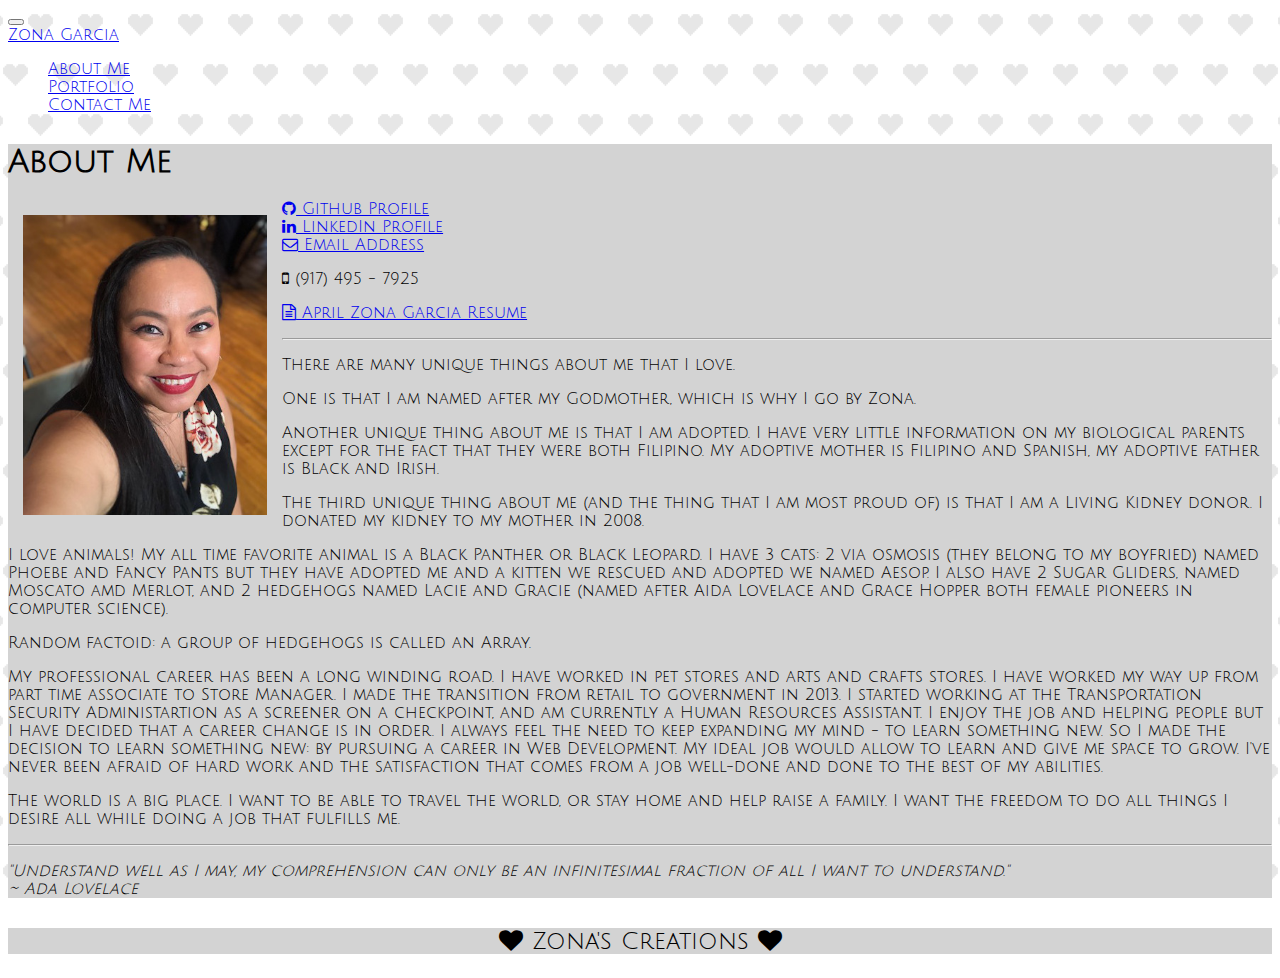
<file: index.html>
<!DOCTYPE html>
<html lang="en-us">
  <head>
    <!-- Required meta tags -->
    <meta charset="utf-8" />
    <meta
      name="viewport"
      content="width=device-width, initial-scale=1, shrink-to-fit=no"
    />

    <!-- Bootstrap CSS -->
    <link
      rel="stylesheet"
      href="https://stackpath.bootstrapcdn.com/bootstrap/4.5.0/css/bootstrap.min.css"
      integrity="sha384-9aIt2nRpC12Uk9gS9baDl411NQApFmC26EwAOH8WgZl5MYYxFfc+NcPb1dKGj7Sk"
      crossorigin="anonymous"
    />
    <link
      rel="stylesheet"
      href="https://cdnjs.cloudflare.com/ajax/libs/font-awesome/4.7.0/css/font-awesome.css"
    />
    <link
      href="https://fonts.googleapis.com/css2?family=Julius+Sans+One&display=swap"
      rel="stylesheet"
    />
    <link rel="stylesheet" href="./assets/style.css" />

    <title>Zona Garcia About Me</title>
  </head>

  <body>
    <nav class="navbar navbar-expand-lg navbar-light bg-light">
      <button
        class="navbar-toggler"
        type="button"
        data-toggle="collapse"
        data-target="#navbarTogglerDemo01"
        aria-controls="navbarTogglerDemo01"
        aria-expanded="false"
        aria-label="Toggle navigation"
      >
        <span class="navbar-toggler-icon"></span>
      </button>
      <div class="collapse navbar-collapse" id="navbarTogglerDemo01">
        <a class="navbar-brand" href="#">Zona Garcia</a>
        <ul class="navbar-nav mr-auto mt-2 mt-lg-0">
          <li class="nav-item active">
            <a class="nav-link" href="index.html"
              >About Me<span class="sr-only">(current)</span></a
            >
          </li>
          <li class="nav-item">
            <a class="nav-link" href="portfolio.html">Portfolio</a>
          </li>
          <li class="nav-item">
            <a class="nav-link" href="contactMe.html">Contact Me</a>
          </li>
        </ul>
      </div>
    </nav>

    <style>
      body {
        background-image: url(assets/images/pixel-heart.png);
        background-repeat: tiled;
        background-attachment: fixed;
        background-position: center;
      }
    </style>

    <main>
      <div class="container">
        <div class="row">
          <div class="col-12 content" style="background-color: lightgrey">
            <div class="content-box" style="margin-top: 30px">
              <h1 class="h1">About Me</h1>
              <img
                class="profilePic"
                src="./assets/images/profilePic.jpeg"
                alt="AZGarcia Profile Picture"
                style="float: left; margin: 15px"
              />

              <ul>
                <li>
                  <a href="https://github.com/AZonaGarcia"
                    ><i class="fa fa-github" aria-hidden="true"></i> Github
                    Profile</a
                  >
                </li>
                <li>
                  <a href="https://www.linkedin.com/in/april-garcia-6021b839"
                    ><i class="fa fa-linkedin" aria-hidden="true"></i> LinkedIn
                    Profile</a
                  >
                </li>
                <li>
                  <a href="mailto:AZonaGarcia@aol.com"
                    ><i class="fa fa-envelope-o" aria-hidden="true"></i> Email
                    Address</a
                  >
                </li>
                <li>
                  <p>
                    <i class="fa fa-mobile" aria-hidden="true"></i> (917) 495 -
                    7925
                  </p>
                </li>
                <li>
                  <a href="./assets/April Zona Garcia - Resume - 08.20.20.pdf"
                    ><i class="fa fa-file-text-o" aria-hidden="true"></i> April
                    Zona Garcia Resume</a
                  >
                </li>
              </ul>

              <hr>

              <p>There are many unique things about me that I love.</p>

              <p>
                One is that I am named after my Godmother, which is why I go by
                Zona.
              </p>
              <p>
                Another unique thing about me is that I am adopted. I have very
                little information on my biological parents except for the fact
                that they were both Filipino. My adoptive mother is Filipino and
                Spanish, my adoptive father is Black and Irish.
              </p>
              <p>
                The third unique thing about me (and the thing that I am most
                proud of) is that I am a Living Kidney donor. I donated my
                kidney to my mother in 2008.
              </p>

              <p>
                I love animals! My all time favorite animal is a Black Panther
                or Black Leopard. I have 3 cats: 2 via osmosis (they belong to
                my boyfried) named Phoebe and Fancy Pants but they have adopted
                me and a kitten we rescued and adopted we named Aesop. I also
                have 2 Sugar Gliders, named Moscato amd Merlot, and 2 hedgehogs
                named Lacie and Gracie (named after Aida Lovelace and Grace
                Hopper both female pioneers in computer science).
              </p>

              <p>Random factoid: a group of hedgehogs is called an Array.</p>

              <p>
                My professional career has been a long winding road. I have
                worked in pet stores and arts and crafts stores. I have worked
                my way up from part time associate to Store Manager. I made the
                transition from retail to government in 2013. I started working
                at the Transportation Security Administartion as a screener on a
                checkpoint, and am currently a Human Resources Assistant. I
                enjoy the job and helping people but I have decided that a
                career change is in order. I always feel the need to keep
                expanding my mind - to learn something new. So I made the
                decision to learn something new: by pursuing a career in Web
                Development. My ideal job would allow to learn and give me space
                to grow. I've never been afraid of hard work and the
                satisfaction that comes from a job well-done and done to the
                best of my abilities.
              </p>

              <p>
                The world is a big place. I want to be able to travel the world,
                or stay home and help raise a family. I want the freedom to do
                all things I desire all while doing a job that fulfills me.
              </p>

              <hr>

              <p>
                  <em>"Understand well as I may, my comprehension can only be an infinitesimal fraction of all I want to understand." <br />
                    ~ Ada Lovelace</em>
              </p>
            </div>
          </div>
        </div>
      </div>
    </main>

    <!-- Optional JavaScript -->
    <!-- jQuery first, then Popper.js, then Bootstrap JS -->
    <script
      src="https://code.jquery.com/jquery-3.5.1.slim.min.js"
      integrity="sha384-DfXdz2htPH0lsSSs5nCTpuj/zy4C+OGpamoFVy38MVBnE+IbbVYUew+OrCXaRkfj"
      crossorigin="anonymous"
    ></script>
    <script
      src="https://cdn.jsdelivr.net/npm/popper.js@1.16.0/dist/umd/popper.min.js"
      integrity="sha384-Q6E9RHvbIyZFJoft+2mJbHaEWldlvI9IOYy5n3zV9zzTtmI3UksdQRVvoxMfooAo"
      crossorigin="anonymous"
    ></script>
    <script
      src="https://stackpath.bootstrapcdn.com/bootstrap/4.5.0/js/bootstrap.min.js"
      integrity="sha384-OgVRvuATP1z7JjHLkuOU7Xw704+h835Lr+6QL9UvYjZE3Ipu6Tp75j7Bh/kR0JKI"
      crossorigin="anonymous"
    ></script>
  </body>

  <footer id="footer" style="background-color: lightgrey">
    <div class="row-12" style="margin-top: 30px">
      <p>
        <i class="fa fa-heart" aria-hidden="true"></i> Zona's Creations
        <i class="fa fa-heart" aria-hidden="true"></i>
      </p>
    </div>
  </footer>
</html>
</file>
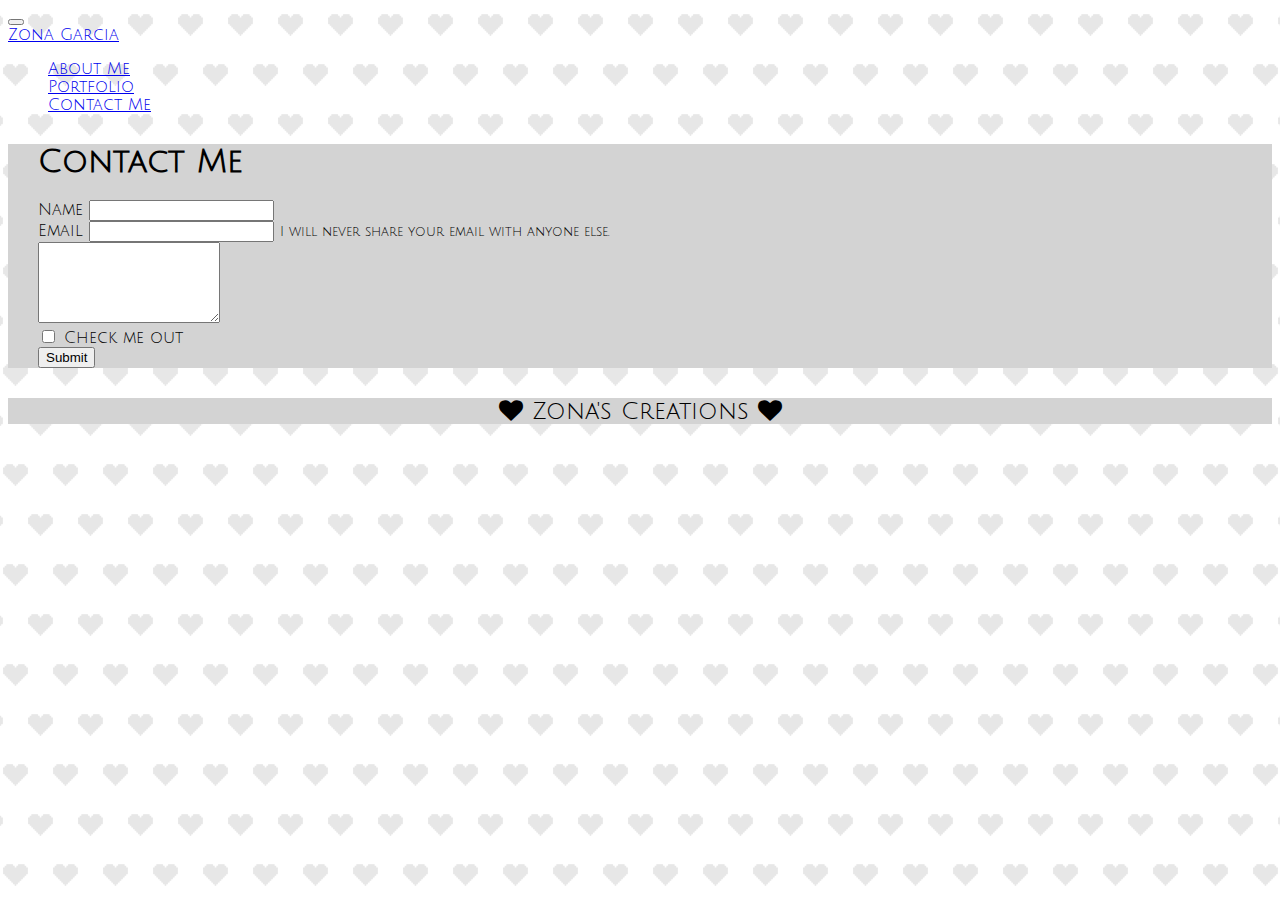
<file: contactMe.html>
<!doctype html>
<html lang="en-us">

<head>
  <!-- Required meta tags -->
  <meta charset="utf-8">
  <meta name="viewport" content="width=device-width, initial-scale=1, shrink-to-fit=no">

  <!-- Bootstrap CSS -->
  <link rel="stylesheet" href="https://stackpath.bootstrapcdn.com/bootstrap/4.5.0/css/bootstrap.min.css"
    integrity="sha384-9aIt2nRpC12Uk9gS9baDl411NQApFmC26EwAOH8WgZl5MYYxFfc+NcPb1dKGj7Sk" crossorigin="anonymous">
  <link rel="stylesheet" href="https://cdnjs.cloudflare.com/ajax/libs/font-awesome/4.7.0/css/font-awesome.css">
  <link href="https://fonts.googleapis.com/css2?family=Julius+Sans+One&display=swap" rel="stylesheet">
  <link rel="stylesheet" href="./assets/style.css">

  <title>Zona Garcia Contact Me</title>
</head>

<body>
  <nav class="navbar navbar-expand-lg navbar-light bg-light">
    <button class="navbar-toggler" type="button" data-toggle="collapse" data-target="#navbarTogglerDemo01"
      aria-controls="navbarTogglerDemo01" aria-expanded="false" aria-label="Toggle navigation">
      <span class="navbar-toggler-icon"></span>
    </button>
    <div class="collapse navbar-collapse" id="navbarTogglerDemo01">
      <a class="navbar-brand" href="#">Zona Garcia</a>
      <ul class="navbar-nav mr-auto mt-2 mt-lg-0">
        <li class="nav-item">
          <a class="nav-link" href="index.html">About Me</a>
        </li>
        <li class="nav-item">
          <a class="nav-link" href="portfolio.html">Portfolio</a>
        </li>
        <li class="nav-item active">
          <a class="nav-link" href="contactMe.html">Contact Me<span class="sr-only">(current)</span></a>
        </li>
      </ul>
    </div>
  </nav>

  <style>
    body {
      background-image: url(assets/images/pixel-heart.png);
      background-repeat: tiled;
      background-attachment: fixed;
      background-position: center;
    }
  </style>

  <form class="container">
    <div class="col-12 content" style="background-color: lightgrey;">
      <div class="content-box" style="margin: 30px;">
        <header>
          <h1 class="h1">Contact Me</h1>
        </header>

        <div class="form-group">
          <label for="exampleInputEmail1">Name</label>
          <input type="email" class="form-control" id="exampleInputEmail1" aria-describedby="emailHelp">
        </div>
        <div class="form-group">
          <label for="exampleInputPassword1">Email</label>
          <input type="password" class="form-control" id="exampleInputPassword1">
          <small id="emailHelp" class="form-text text-muted">I will never share your email with anyone else.</small>
        </div>

        <textarea name="message" class="col-12" rows="5"></textarea>

        <div class="form-group form-check">
          <input type="checkbox" class="form-check-input" id="exampleCheck1">
          <label class="form-check-label" for="exampleCheck1">Check me out</label>
        </div>
        <button type="submit" class="btn btn-primary">Submit</button>
      </div>
    </div>
  </form>


  <!-- Optional JavaScript -->
  <!-- jQuery first, then Popper.js, then Bootstrap JS -->
  <script src="https://code.jquery.com/jquery-3.5.1.slim.min.js"
    integrity="sha384-DfXdz2htPH0lsSSs5nCTpuj/zy4C+OGpamoFVy38MVBnE+IbbVYUew+OrCXaRkfj"
    crossorigin="anonymous"></script>
  <script src="https://cdn.jsdelivr.net/npm/popper.js@1.16.0/dist/umd/popper.min.js"
    integrity="sha384-Q6E9RHvbIyZFJoft+2mJbHaEWldlvI9IOYy5n3zV9zzTtmI3UksdQRVvoxMfooAo"
    crossorigin="anonymous"></script>
  <script src="https://stackpath.bootstrapcdn.com/bootstrap/4.5.0/js/bootstrap.min.js"
    integrity="sha384-OgVRvuATP1z7JjHLkuOU7Xw704+h835Lr+6QL9UvYjZE3Ipu6Tp75j7Bh/kR0JKI"
    crossorigin="anonymous"></script>
</body>

<footer id="footer" style="background-color: lightgrey;">
  <div class="row-12" style="margin-top: 30px;">
    <p><i class="fa fa-heart" aria-hidden="true"></i> Zona's Creations <i class="fa fa-heart" aria-hidden="true"></i>
    </p>
  </div>
</footer>

</html>
</file>
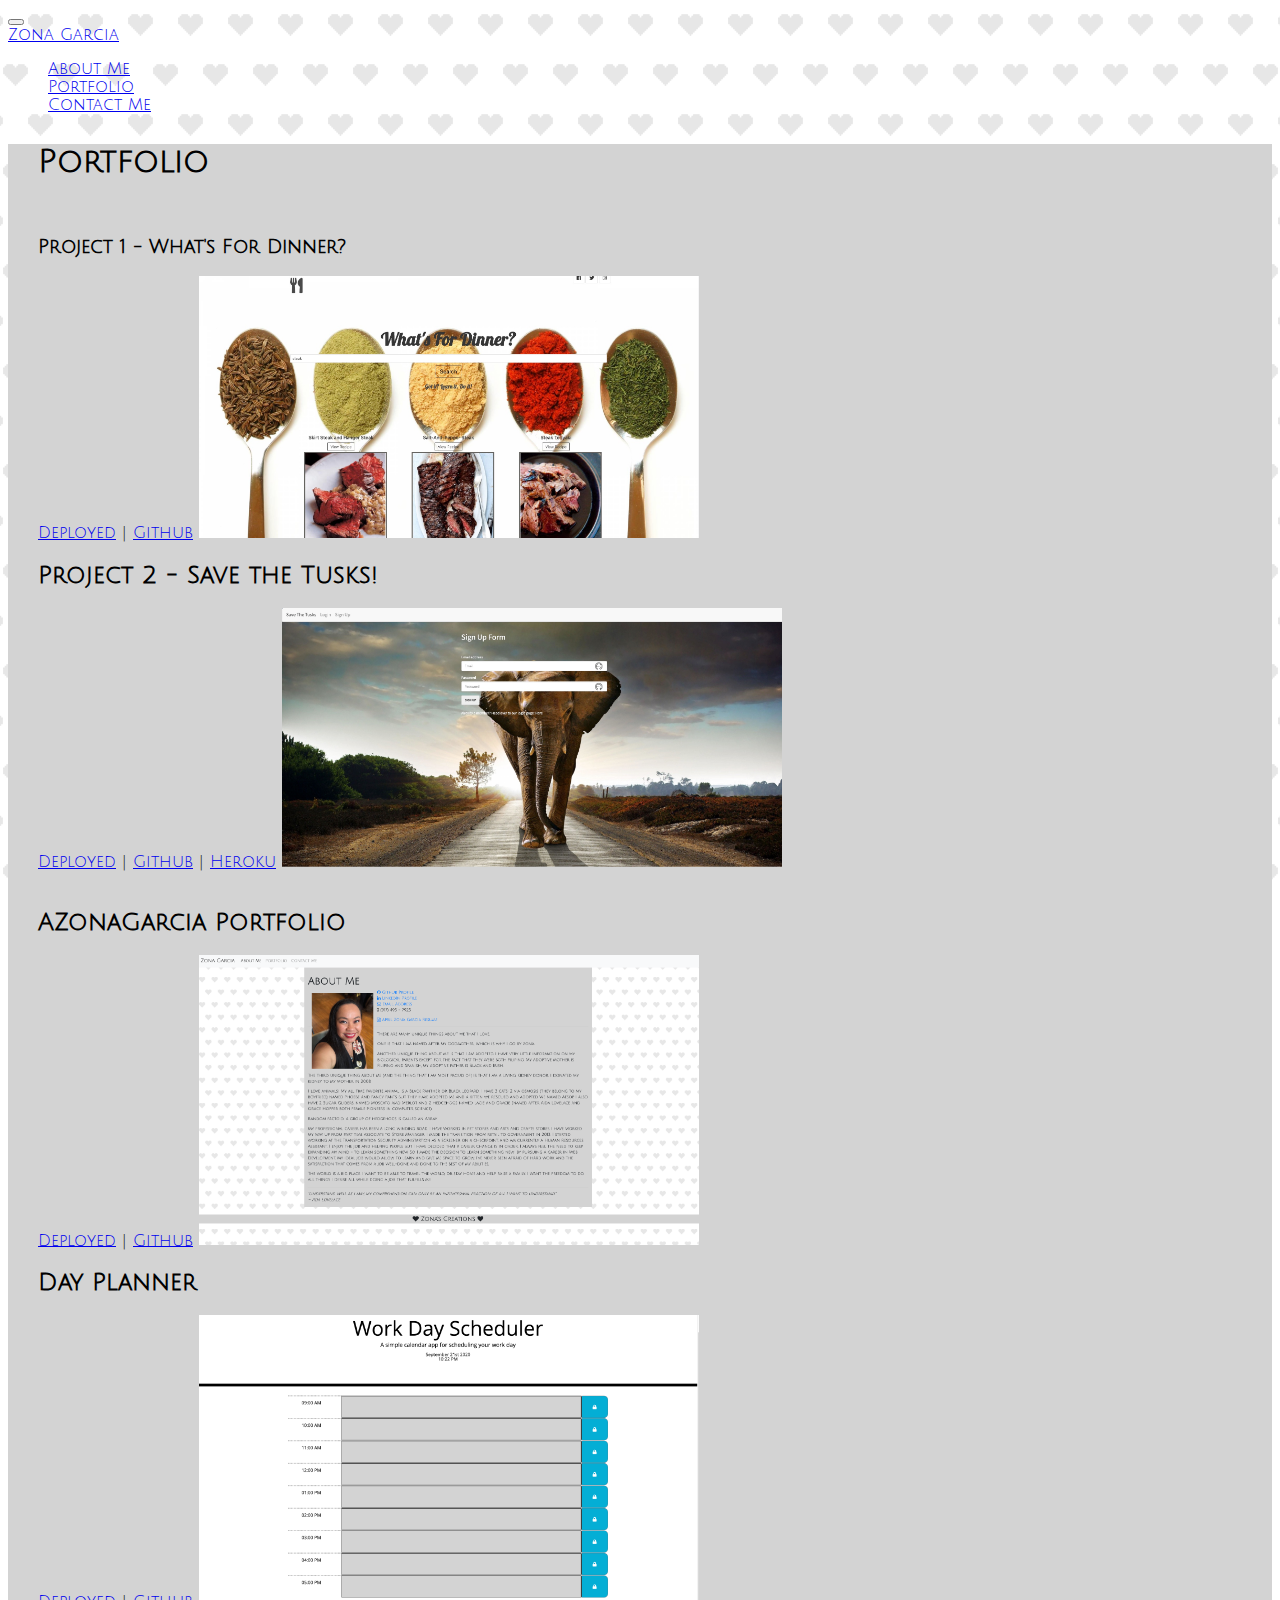
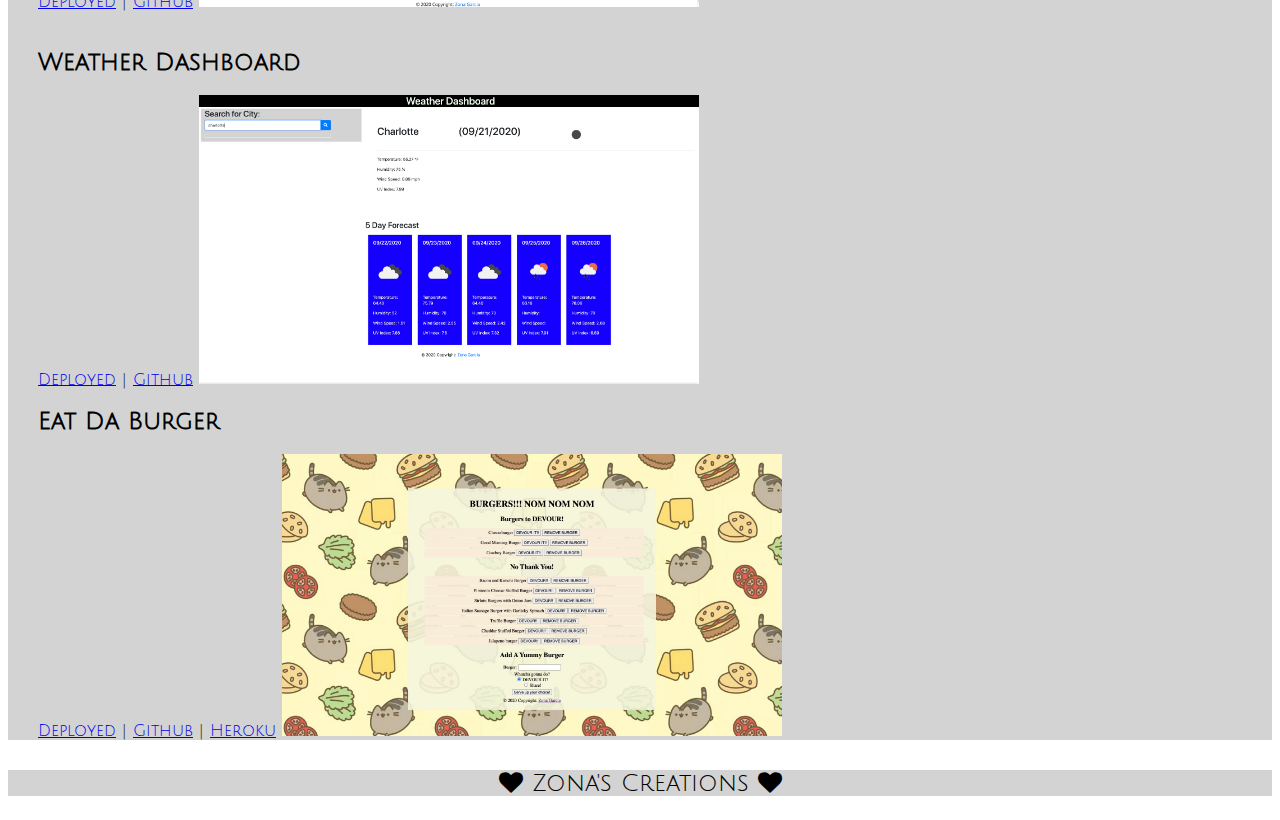
<file: portfolio.html>
<!DOCTYPE html>
<html lang="en-us">

<head>
  <!-- Required meta tags -->
  <meta charset="utf-8" />
  <meta name="viewport" content="width=device-width, initial-scale=1, shrink-to-fit=no" />

  <!-- Bootstrap CSS -->
  <link rel="stylesheet" href="https://stackpath.bootstrapcdn.com/bootstrap/4.5.0/css/bootstrap.min.css"
    integrity="sha384-9aIt2nRpC12Uk9gS9baDl411NQApFmC26EwAOH8WgZl5MYYxFfc+NcPb1dKGj7Sk" crossorigin="anonymous" />
  <link rel="stylesheet" href="https://cdnjs.cloudflare.com/ajax/libs/font-awesome/4.7.0/css/font-awesome.css" />
  <link href="https://fonts.googleapis.com/css2?family=Julius+Sans+One&display=swap" rel="stylesheet" />
  <link rel="stylesheet" href="./assets/style.css" />

  <title>Zona Garcia Portfolio</title>
</head>

<body>
  <nav class="navbar navbar-expand-lg navbar-light bg-light">
    <button class="navbar-toggler" type="button" data-toggle="collapse" data-target="#navbarTogglerDemo01"
      aria-controls="navbarTogglerDemo01" aria-expanded="false" aria-label="Toggle navigation">
      <span class="navbar-toggler-icon"></span>
    </button>

    <div class="collapse navbar-collapse" id="navbarTogglerDemo01">
      <a class="navbar-brand" href="#">Zona Garcia</a>

      <ul class="navbar-nav mr-auto mt-2 mt-lg-0">
        <li class="nav-item">
          <a class="nav-link" href="index.html">About Me</a>
        </li>
        <li class="nav-item active">
          <a class="nav-link" href="portfolio.html">Portfolio<span class="sr-only">(current)</span></a>
        </li>
        <li class="nav-item">
          <a class="nav-link" href="contactMe.html">Contact Me</a>
        </li>
      </ul>
    </div>
  </nav>

  <style>
    body {
      background-image: url(assets/images/pixel-heart.png);
      background-repeat: tiled;
      background-attachment: fixed;
      background-position: center;
    }
  </style>

  <main>
    <div class="container">
      <div class="row">
        <div class="col-12 content" style="background-color: lightgrey">
          <div class="content-box" style="margin: 30px">
            <h1 class="h1">Portfolio</h1>

            <br />

            <div class="row">
              <div class="col-6">
                <h3>Project 1 - What's For Dinner?</h3>
                <a href="https://github.com/AZonaGarcia/Project-1">Deployed</a>
                |
                <a href="https://github.com/AZonaGarcia/Project-1.git">Github</a>
                <img id="screenshot" src="./assets/images/project1Screenshot.jpg"
                  alt="Project 1 - What's for Dinner? Screenshot" />
              </div>
              <div class="col-6">
                <h2>Project 2 - Save the Tusks!</h2>
                <a href="https://github.com/AZonaGarcia/Save-The-Tusks.git">Deployed</a>
                |
                <a href="https://github.com/AZonaGarcia/Save-The-Tusks">Github</a>
                |
                <a href="https://murmuring-atoll-31167.herokuapp.com/">Heroku</a>
                <img id="screenshot" src="./assets/images/project2Screenshot.jpg" alt="Weather Dashboard Screenshot" />
              </div>
            </div>

            <br />

            <div class="row">
              <div class="col-6">
                <h2>AZonaGarcia Portfolio</h2>
                <a href="https://azonagarcia.github.io/">Deployed</a>
                |
                <a href="https://github.com/AZonaGarcia/azonagarcia.github.io">Github</a>
                <img id="screenshot" src="./assets/images/azgarciaAboutMeScreenshot.png" alt="AZonaGarcia Portfolio Screenshot" />
              </div>

              <div class="col-6">
                <h2>Day Planner</h2>
                <a href="https://azonagarcia.github.io/day-planner/">Deployed</a>
                |
                <a href="https://github.com/AZonaGarcia/day-planner">Github</a>
                <img id="screenshot" src="./assets/images/day-planner-screenshot.png" alt="Day Planner Screenshot" />
              </div>

              <br />

              <div class="row">
                <div class="col-6">
                  <h2>Weather Dashboard</h2>
                  <a href="https://azonagarcia.github.io/weather-dashboard/">Deployed</a>
                  |
                  <a href="https://github.com/AZonaGarcia/weather-dashboard">Github</a>
                  <img id="screenshot" src="./assets/images/weather-dashboard-screenshot.png"
                    alt="Weather Dashboard Screenshot" />
                </div>

                <div class="col-6">
                  <h2>Eat Da Burger</h2>
                  <a href="https://github.com/AZonaGarcia/eat-da-burger.git">Deployed</a>
                  |
                  <a href="https://github.com/AZonaGarcia/eat-da-burger">Github</a>
                  |
                  <a href="https://salty-fortress-27150.herokuapp.com/">Heroku</a>
                  <img id="screenshot" src="./assets/images/eat-da-burger-screenshot.jpg"
                    alt="Eat Da Burger Screenshot" />
                </div>

              </div>
            </div>
          </div>
        </div>
      </div>
    </div>
  </main>

  <!-- Optional JavaScript -->
  <!-- jQuery first, then Popper.js, then Bootstrap JS -->
  <script src="https://code.jquery.com/jquery-3.5.1.slim.min.js"
    integrity="sha384-DfXdz2htPH0lsSSs5nCTpuj/zy4C+OGpamoFVy38MVBnE+IbbVYUew+OrCXaRkfj"
    crossorigin="anonymous"></script>
  <script src="https://cdn.jsdelivr.net/npm/popper.js@1.16.0/dist/umd/popper.min.js"
    integrity="sha384-Q6E9RHvbIyZFJoft+2mJbHaEWldlvI9IOYy5n3zV9zzTtmI3UksdQRVvoxMfooAo"
    crossorigin="anonymous"></script>
  <script src="https://stackpath.bootstrapcdn.com/bootstrap/4.5.0/js/bootstrap.min.js"
    integrity="sha384-OgVRvuATP1z7JjHLkuOU7Xw704+h835Lr+6QL9UvYjZE3Ipu6Tp75j7Bh/kR0JKI"
    crossorigin="anonymous"></script>
</body>

<footer id="footer" style="background-color: lightgrey">
  <div class="row-12" style="margin-top: 30px">
    <p>
      <i class="fa fa-heart" aria-hidden="true"></i> Zona's Creations
      <i class="fa fa-heart" aria-hidden="true"></i>
    </p>
  </div>
</footer>

</html>
</file>
<file: assets/style.css>
#footer {
    text-align: center;
    font-family: 'Julius Sans One', sans-serif;
    font-size: 24px;
}

.profilePic {
    max-height: 300px;
    max-width: 300px;
}

ul {
    list-style-type: none;
}

.h1 {
    font-family: 'Julius Sans One', sans-serif;
    font-weight: bold;
}

.navbar {
    font-family: 'Julius Sans One', sans-serif;
}

.container {
    font-family: 'Julius Sans One', sans-serif;
}

#screenshot {
    max-width: 500px;
    max-height: 500px;
}
</file>
